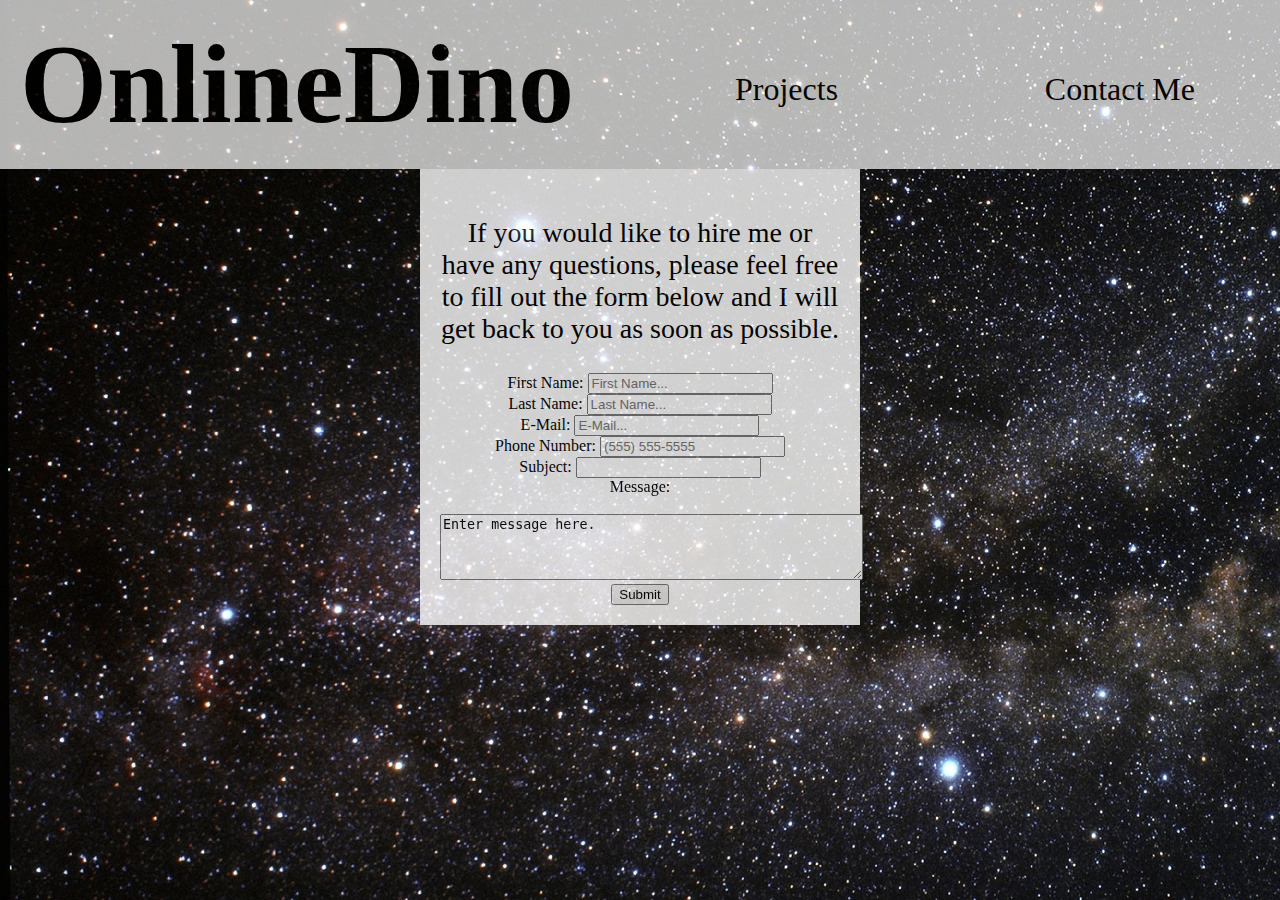
<file: contact.html>
<!DOCTYPE html>
<html lang="en">
<head> 
    <title>Main Web Site</title>
    <meta charset="utf-8">
    <link href="main.css" type="text/css" rel="stylesheet">
    </head>
<body>
    <div class="bar">
    <header>
        <h1><a href="index.html">OnlineDino</a></h1>
    </header>
 
    <nav>
    <ul class="nav">
        
        
        <li><a href="projects.html">Projects</a></li>
        <li><a href="contact.html">Contact Me</a></li>
        </ul>
    
    
    </nav>
    
    </div>

    <div class="form">
     <form action="mailto:onlined1@onlinedino.com">
         <p>If you would like to hire me or have any questions, please feel free to fill out the form below and I will get back to you as soon as possible. </p>
   
   <label for="fname">First Name: </label>
        <input type="text" id="fname" name="firstname" placeholder="First Name...">
       <br>
             <label for="lname">Last Name: </label>
             <input type="text" id="lname" name="lastname" placeholder="Last Name...">
       <br>
        <label for="mail">E-Mail: </label>
        <input type="text" id="mail" name="E-Mail" placeholder="E-Mail...">
   <br>
      <label for="phone">Phone Number: </label>
        <input type="text" id="number" name="phonenumber" placeholder="(555) 555-5555">   <br>
  
         <label for="subject">Subject: </label>
        <input type="text" id="subject" name="subject" > 
         <br>
         <label for="messge">Message: </label><br> <br>
            <textarea rows="4" cols="50">Enter message here. </textarea>
    <br>
    
          <input type="submit" value="Submit"> 
    
        </form>
    
   
    
    
    
    
    
    
    
    
    </div>
    
    
    
    
    
    
    
    
    
    
    
    
    </body>
</html>
</file>
<file: main.css>
body{
    margin: auto;
    background-image: url(Universe-stars-background-wallpaper-2.jpg);
    background-size: auto;
    background-repeat: repeat;
    text-align: center;
    
}

header{
    display: flex;
}
.bar{
    display: flex;
    justify-content: flex-end;
    background-color: white;
    opacity: 0.7;
}

h1{font-size: 7em;
    
    margin: 20px;;
    display: flex;
    width: 570px;
}

.nav{
    list-style-type: none;
    font-size: 20px;
    display: flex;
    justify-content: space-between;
    width: 500px;
    margin: auto;
    text-align: center;
    font-size: 32px;
   padding-top: 10px;
}
a{
    text-decoration: none;
   color: black;
    
}


nav{
    display: flex;
    justify-content: space-around;
    
    width: 500px;
    margin: auto;
    
    
    
}

p{
    color: white;
    width: 100%;
    font-size: 20px;
    
}

.container{
    display: flex;
    flex-wrap: wrap;
    justify-content: space-around;
}


.short{
    display: flex;
    flex-wrap: wrap;
    margin: 6px 0;
    width: 600px;
    
}

.block{
    width: 600px;
    flex-wrap: wrap;
}

.circle{
   border-radius: 10px;
    width: 300px;
   
}

.recent{
    display: flex;
    justify-content: center;
    
}

h5{
    color: white;
    font-size: 35px;
    margin: auto;
   
}
#art, #art a{
    background-color: white;
    color: black;
    width: 300px;
    font-size: 20px;
}



#construction, #construction a {
    background-color: white;
    color: black;
    width: 300px;
    font-size: 20px;
}

#escape, #escape a{
    background-color: white;
    color: black;
    width: 300px;
    margin-top: 10px;
    margin-bottom: 10px;
    font-size: 20px;
}

#jims, #jims a{
    background-color: white;
    color: black;
    width: 300px;
    font-size: 20px;
}

#eatable{
    background-color: white;
    
    width: 320px;
    margin: 10px;
}
#eatable a{
color: black;
    font-size: 20px;
}

#weather{
    background-color: white;
    
    width: 300px;
    margin: 10px;
}
#weather a {
    color: black;
    font-size: 20px;
}

#trails{
    background-color: white;
    width: 300px;
    
}

#trails a{
    color: black;
    font-size: 20px;
}

#blog{
    background-color: white;
    width: 300px;
    
}

#blog a {
    color: black;
    font-size: 20px;
    
}
#first{
    background-color: white;
    width: 300px;
}

#first a{
    color: black;
    font-size: 20px;
}




footer{
    background-color: black;
    margin: 50px;
}

#info a{
    color: red;
    
}










footer{
    color: white;
}


/*work on project page*/

#container{
display: flex;
    flex-wrap: wrap;
    
}

#construction{
    margin: 10px;
    padding: 20px;
    
}


#escape{
    margin: 10px;
    padding: 20px;
}

#jims{
    margin: 10px;
    padding: 20px;
}

#blog{
    margin: 10px;
    padding: 20px;
}

#art{
    margin: 10px;
    padding: 20px;
    
}

#first{
    margin: 10px;
    padding: 20px;
}

#trails{
    margin: 10px;
    padding: 20px;
}

#eatable{
    margin: 10px;
    padding: 20px;
}

#weather{
    margin: 10px;
    padding: 20px;
}


/*contact page layout*/



form{
    background-color: white;
    opacity: 0.8;
    width: 400px;
    margin: auto;
    padding: 20px;
    font-weight: 500;
}


form p{
    color: black;
    font-size: 28px;
}
</file>
